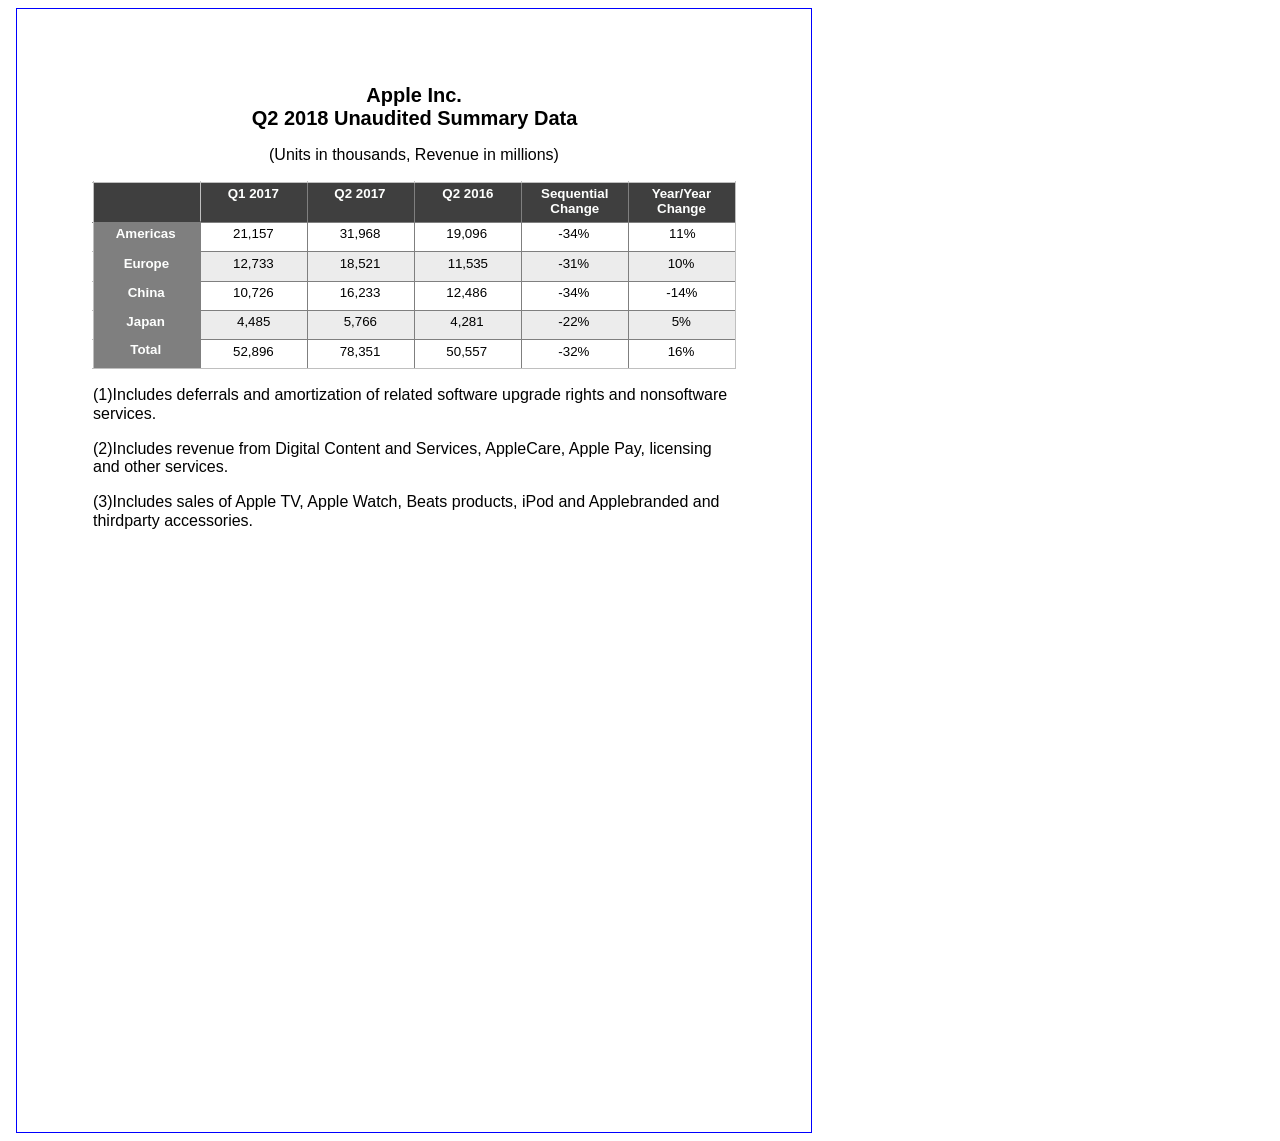
<file: src/AppleCorp.html>
<?xml version="1.0" encoding="UTF-8"?>
<!DOCTYPE html PUBLIC "-//W3C//DTD XHTML 1.1//EN"
                      "http://www.w3.org/TR/xhtml11/DTD/xhtml11.dtd">
<html xmlns="http://www.w3.org/1999/xhtml">
    <head>
        <meta content="text/html;charset=utf-8" http-equiv="content-type"/>
        <title>apple2</title>
        <style type="text/css">
.page{position:relative; border:1px solid blue;margin:0.5em}
.p,.r{position:absolute;}
@supports(-webkit-text-stroke: 1px black) {.p{text-shadow:none !important;}}</style>
    </head>
    <body>
        <div class="page" id="page_0" style="width:595.28pt;height:841.89pt;overflow:hidden;">
            <div class="r" style="left:0.0pt;top:0.0pt;width:596.0pt;height:842.0pt;background-color:#ffffff;">&nbsp;</div>
            <div class="p" id="p0" style="top:56.315014pt;left:262.0pt;line-height:16.755001pt;font-family:Arial;font-size:15.0pt;font-weight:bold;letter-spacing:2.0E-4pt;width:41.682007pt;">Apple</div>
            <div class="p" id="p1" style="top:56.315014pt;left:307.858pt;line-height:16.755001pt;font-family:Arial;font-size:15.0pt;font-weight:bold;letter-spacing:2.0E-4pt;width:25.854004pt;">Inc.</div>
            <div class="p" id="p2" style="top:55.385014pt;left:333.6748pt;line-height:17.670002pt;font-family:KTAZTV+LucidaGrande-Bold;font-size:15.0pt;font-weight:bold;letter-spacing:2.0E-4pt;width:0.0pt;"> </div>
            <div class="p" id="p3" style="top:73.31502pt;left:176.0pt;line-height:16.754997pt;font-family:Arial;font-size:15.0pt;font-weight:bold;letter-spacing:2.0E-4pt;width:20.007004pt;">Q2</div>
            <div class="p" id="p4" style="top:73.31502pt;left:200.177pt;line-height:16.754997pt;font-family:Arial;font-size:15.0pt;font-weight:bold;letter-spacing:2.0E-4pt;width:33.368988pt;">2018</div>
            <div class="p" id="p5" style="top:73.31502pt;left:237.716pt;line-height:16.754997pt;font-family:Arial;font-size:15.0pt;font-weight:bold;letter-spacing:2.0E-4pt;width:73.332pt;">Unaudited</div>
            <div class="p" id="p6" style="top:73.31502pt;left:315.21198pt;line-height:16.754997pt;font-family:Arial;font-size:15.0pt;font-weight:bold;letter-spacing:2.0E-4pt;width:68.364044pt;">Summary</div>
            <div class="p" id="p7" style="top:73.31502pt;left:387.74603pt;line-height:16.754997pt;font-family:Arial;font-size:15.0pt;font-weight:bold;letter-spacing:2.0E-4pt;width:32.510986pt;">Data</div>
            <div class="p" id="p8" style="top:103.030014pt;left:189.0pt;line-height:13.403999pt;font-family:Arial;font-size:12.0pt;letter-spacing:2.0E-4pt;width:31.336792pt;">(Units</div>
            <div class="p" id="p9" style="top:103.030014pt;left:223.6704pt;line-height:13.403999pt;font-family:Arial;font-size:12.0pt;letter-spacing:2.0E-4pt;width:9.338409pt;">in</div>
            <div class="p" id="p10" style="top:103.030014pt;left:236.3448pt;line-height:13.403999pt;font-family:Arial;font-size:12.0pt;letter-spacing:2.0E-4pt;width:58.71599pt;">thousands,</div>
            <div class="p" id="p11" style="top:103.030014pt;left:298.392pt;line-height:13.403999pt;font-family:Arial;font-size:12.0pt;letter-spacing:2.0E-4pt;width:48.03598pt;">Revenue</div>
            <div class="p" id="p12" style="top:103.030014pt;left:349.76398pt;line-height:13.403999pt;font-family:Arial;font-size:12.0pt;letter-spacing:2.0E-4pt;width:9.338379pt;">in</div>
            <div class="p" id="p13" style="top:103.030014pt;left:362.43835pt;line-height:13.403999pt;font-family:Arial;font-size:12.0pt;letter-spacing:2.0E-4pt;width:44.00638pt;">millions)</div>
            <div class="p" id="p14" style="top:283.03003pt;left:57.0pt;line-height:13.403992pt;font-family:Arial;font-size:12.0pt;letter-spacing:2.0E-4pt;width:59.364pt;">(1)Includes</div>
            <div class="p" id="p15" style="top:283.03003pt;left:119.6976pt;line-height:13.403992pt;font-family:Arial;font-size:12.0pt;letter-spacing:2.0E-4pt;width:46.689606pt;">deferrals</div>
            <div class="p" id="p16" style="top:283.03003pt;left:169.7208pt;line-height:13.403992pt;font-family:Arial;font-size:12.0pt;letter-spacing:2.0E-4pt;width:20.020813pt;">and</div>
            <div class="p" id="p17" style="top:283.03003pt;left:193.0776pt;line-height:13.403992pt;font-family:Arial;font-size:12.0pt;letter-spacing:2.0E-4pt;width:65.36157pt;">amortization</div>
            <div class="p" id="p18" style="top:283.03003pt;left:261.77518pt;line-height:13.403992pt;font-family:Arial;font-size:12.0pt;letter-spacing:2.0E-4pt;width:10.0104065pt;">of</div>
            <div class="p" id="p19" style="top:283.03003pt;left:275.11676pt;line-height:13.403992pt;font-family:Arial;font-size:12.0pt;letter-spacing:2.0E-4pt;width:36.691193pt;">related</div>
            <div class="p" id="p20" style="top:283.03003pt;left:315.14395pt;line-height:13.403992pt;font-family:Arial;font-size:12.0pt;letter-spacing:2.0E-4pt;width:45.350403pt;">software</div>
            <div class="p" id="p21" style="top:283.03003pt;left:363.83035pt;line-height:13.403992pt;font-family:Arial;font-size:12.0pt;letter-spacing:2.0E-4pt;width:44.04004pt;">upgrade</div>
            <div class="p" id="p22" style="top:283.03003pt;left:411.2064pt;line-height:13.403992pt;font-family:Arial;font-size:12.0pt;letter-spacing:2.0E-4pt;width:29.344818pt;">rights</div>
            <div class="p" id="p23" style="top:283.03003pt;left:443.8848pt;line-height:13.403992pt;font-family:Arial;font-size:12.0pt;letter-spacing:2.0E-4pt;width:20.020813pt;">and</div>
            <div class="p" id="p24" style="top:283.03003pt;left:467.2416pt;line-height:13.403992pt;font-family:Arial;font-size:12.0pt;letter-spacing:2.0E-4pt;width:65.37363pt;">nonsoftware</div>
            <div class="p" id="p25" style="top:297.03003pt;left:57.0pt;line-height:13.403992pt;font-family:Arial;font-size:12.0pt;letter-spacing:2.0E-4pt;width:47.3472pt;">services.</div>
            <div class="p" id="p26" style="top:323.03003pt;left:57.0pt;line-height:13.403992pt;font-family:Arial;font-size:12.0pt;letter-spacing:2.0E-4pt;width:59.363617pt;">(2)Includes</div>
            <div class="p" id="p27" style="top:323.03003pt;left:119.69722pt;line-height:13.403992pt;font-family:Arial;font-size:12.0pt;letter-spacing:2.0E-4pt;width:43.3656pt;">revenue</div>
            <div class="p" id="p28" style="top:323.03003pt;left:166.39882pt;line-height:13.403992pt;font-family:Arial;font-size:12.0pt;letter-spacing:2.0E-4pt;width:24.0pt;">from</div>
            <div class="p" id="p29" style="top:323.03003pt;left:193.73242pt;line-height:13.403992pt;font-family:Arial;font-size:12.0pt;letter-spacing:2.0E-4pt;width:33.34558pt;">Digital</div>
            <div class="p" id="p30" style="top:323.03003pt;left:230.414pt;line-height:13.403992pt;font-family:Arial;font-size:12.0pt;letter-spacing:2.0E-4pt;width:42.03357pt;">Content</div>
            <div class="p" id="p31" style="top:323.03003pt;left:275.77878pt;line-height:13.403992pt;font-family:Arial;font-size:12.0pt;letter-spacing:2.0E-4pt;width:20.020782pt;">and</div>
            <div class="p" id="p32" style="top:323.03003pt;left:299.13556pt;line-height:13.403992pt;font-family:Arial;font-size:12.0pt;letter-spacing:2.0E-4pt;width:49.351227pt;">Services,</div>
            <div class="p" id="p33" style="top:323.03003pt;left:351.15677pt;line-height:13.403992pt;font-family:Arial;font-size:12.0pt;letter-spacing:2.0E-4pt;width:60.040863pt;">AppleCare,</div>
            <div class="p" id="p34" style="top:323.03003pt;left:413.8676pt;line-height:13.403992pt;font-family:Arial;font-size:12.0pt;letter-spacing:2.0E-4pt;width:30.691223pt;">Apple</div>
            <div class="p" id="p35" style="top:323.03003pt;left:447.89484pt;line-height:13.403992pt;font-family:Arial;font-size:12.0pt;letter-spacing:2.0E-4pt;width:23.123993pt;">Pay,</div>
            <div class="p" id="p36" style="top:323.03003pt;left:474.35pt;line-height:13.403992pt;font-family:Arial;font-size:12.0pt;letter-spacing:2.0E-4pt;width:46.694427pt;">licensing</div>
            <div class="p" id="p37" style="top:337.03003pt;left:57.0pt;line-height:13.403992pt;font-family:Arial;font-size:12.0pt;letter-spacing:2.0E-4pt;width:20.020798pt;">and</div>
            <div class="p" id="p38" style="top:337.03003pt;left:80.3568pt;line-height:13.403992pt;font-family:Arial;font-size:12.0pt;letter-spacing:2.0E-4pt;width:27.352798pt;">other</div>
            <div class="p" id="p39" style="top:337.03003pt;left:111.0432pt;line-height:13.403992pt;font-family:Arial;font-size:12.0pt;letter-spacing:2.0E-4pt;width:47.347214pt;">services.</div>
            <div class="p" id="p40" style="top:363.03003pt;left:57.0pt;line-height:13.403992pt;font-family:Arial;font-size:12.0pt;letter-spacing:2.0E-4pt;width:59.363617pt;">(3)Includes</div>
            <div class="p" id="p41" style="top:363.03003pt;left:119.69722pt;line-height:13.403992pt;font-family:Arial;font-size:12.0pt;letter-spacing:2.0E-4pt;width:28.015213pt;">sales</div>
            <div class="p" id="p42" style="top:363.03003pt;left:151.04602pt;line-height:13.403992pt;font-family:Arial;font-size:12.0pt;letter-spacing:2.0E-4pt;width:10.0104065pt;">of</div>
            <div class="p" id="p43" style="top:363.03003pt;left:163.72641pt;line-height:13.403992pt;font-family:Arial;font-size:12.0pt;letter-spacing:2.0E-4pt;width:30.691193pt;">Apple</div>
            <div class="p" id="p44" style="top:363.03003pt;left:197.5376pt;line-height:13.403992pt;font-family:Arial;font-size:12.0pt;letter-spacing:2.0E-4pt;width:17.568008pt;">TV,</div>
            <div class="p" id="p45" style="top:363.03003pt;left:217.7756pt;line-height:13.403992pt;font-family:Arial;font-size:12.0pt;letter-spacing:2.0E-4pt;width:30.691177pt;">Apple</div>
            <div class="p" id="p46" style="top:363.03003pt;left:251.80278pt;line-height:13.403992pt;font-family:Arial;font-size:12.0pt;letter-spacing:2.0E-4pt;width:36.89879pt;">Watch,</div>
            <div class="p" id="p47" style="top:363.03003pt;left:292.03278pt;line-height:13.403992pt;font-family:Arial;font-size:12.0pt;letter-spacing:2.0E-4pt;width:30.686401pt;">Beats</div>
            <div class="p" id="p48" style="top:363.03003pt;left:326.05276pt;line-height:13.403992pt;font-family:Arial;font-size:12.0pt;letter-spacing:2.0E-4pt;width:49.36322pt;">products,</div>
            <div class="p" id="p49" style="top:363.03003pt;left:378.74716pt;line-height:13.403992pt;font-family:Arial;font-size:12.0pt;letter-spacing:2.0E-4pt;width:24.016815pt;">iPod</div>
            <div class="p" id="p50" style="top:363.03003pt;left:406.09998pt;line-height:13.403992pt;font-family:Arial;font-size:12.0pt;letter-spacing:2.0E-4pt;width:20.020813pt;">and</div>
            <div class="p" id="p51" style="top:363.03003pt;left:428.7956pt;line-height:13.403992pt;font-family:Arial;font-size:12.0pt;letter-spacing:2.0E-4pt;width:74.73367pt;">Applebranded</div>
            <div class="p" id="p52" style="top:363.03003pt;left:506.86526pt;line-height:13.403992pt;font-family:Arial;font-size:12.0pt;letter-spacing:2.0E-4pt;width:20.020844pt;">and</div>
            <div class="p" id="p53" style="top:377.03003pt;left:57.0pt;line-height:13.403992pt;font-family:Arial;font-size:12.0pt;letter-spacing:2.0E-4pt;width:50.023193pt;">thirdparty</div>
            <div class="r" style="left:56.81792pt;top:129.81793pt;width:80.27399pt;height:30.047913pt;background-color:#3f3f3f;">&nbsp;</div>
            <div class="r" style="left:137.0919pt;top:129.81793pt;width:80.27409pt;height:30.047913pt;background-color:#3f3f3f;">&nbsp;</div>
            <div class="r" style="left:217.366pt;top:129.81793pt;width:80.27402pt;height:30.047913pt;background-color:#3f3f3f;">&nbsp;</div>
            <div class="r" style="left:297.64pt;top:129.81793pt;width:80.27399pt;height:30.047913pt;background-color:#3f3f3f;">&nbsp;</div>
            <div class="r" style="left:377.914pt;top:129.81793pt;width:80.27411pt;height:30.047913pt;background-color:#3f3f3f;">&nbsp;</div>
            <div class="r" style="left:458.1881pt;top:129.81793pt;width:80.27399pt;height:30.047913pt;background-color:#3f3f3f;">&nbsp;</div>
            <div class="r" style="left:56.81792pt;top:159.86584pt;width:80.27399pt;height:21.949951pt;background-color:#7f7f7f;">&nbsp;</div>
            <div class="r" style="left:56.81792pt;top:181.8158pt;width:80.27399pt;height:21.950012pt;background-color:#7f7f7f;">&nbsp;</div>
            <div class="r" style="left:137.0919pt;top:181.8158pt;width:80.27409pt;height:21.950012pt;background-color:#ececec;">&nbsp;</div>
            <div class="r" style="left:217.366pt;top:181.8158pt;width:80.27402pt;height:21.950012pt;background-color:#ececec;">&nbsp;</div>
            <div class="r" style="left:297.64pt;top:181.8158pt;width:80.27399pt;height:21.950012pt;background-color:#ececec;">&nbsp;</div>
            <div class="r" style="left:377.914pt;top:181.8158pt;width:80.27411pt;height:21.950012pt;background-color:#ececec;">&nbsp;</div>
            <div class="r" style="left:458.1881pt;top:181.8158pt;width:80.27399pt;height:21.950012pt;background-color:#ececec;">&nbsp;</div>
            <div class="r" style="left:56.81792pt;top:203.76581pt;width:80.27399pt;height:21.950012pt;background-color:#7f7f7f;">&nbsp;</div>
            <div class="r" style="left:56.81792pt;top:225.71582pt;width:80.27399pt;height:21.950012pt;background-color:#7f7f7f;">&nbsp;</div>
            <div class="r" style="left:137.0919pt;top:225.71582pt;width:80.27409pt;height:21.950012pt;background-color:#ececec;">&nbsp;</div>
            <div class="r" style="left:217.366pt;top:225.71582pt;width:80.27402pt;height:21.950012pt;background-color:#ececec;">&nbsp;</div>
            <div class="r" style="left:297.64pt;top:225.71582pt;width:80.27399pt;height:21.950012pt;background-color:#ececec;">&nbsp;</div>
            <div class="r" style="left:377.914pt;top:225.71582pt;width:80.27411pt;height:21.950012pt;background-color:#ececec;">&nbsp;</div>
            <div class="r" style="left:458.1881pt;top:225.71582pt;width:80.27399pt;height:21.950012pt;background-color:#ececec;">&nbsp;</div>
            <div class="r" style="left:56.81792pt;top:247.66583pt;width:80.27399pt;height:21.950012pt;background-color:#7f7f7f;">&nbsp;</div>
            <div class="p" id="p54" style="top:377.03003pt;left:110.3568pt;line-height:13.403992pt;font-family:Arial;font-size:12.0pt;letter-spacing:2.0E-4pt;width:66.696pt;">accessories.</div>
            <div class="p" id="p55" style="top:133.84001pt;left:158.0pt;line-height:11.169998pt;font-family:Arial;font-size:10.0pt;font-weight:bold;letter-spacing:-2.0E-4pt;color:#fefffe;width:13.337997pt;">Q1</div>
            <div class="p" id="p56" style="top:133.84001pt;left:174.114pt;line-height:11.169998pt;font-family:Arial;font-size:10.0pt;font-weight:bold;letter-spacing:-2.0E-4pt;color:#fefffe;width:22.234009pt;">2017</div>
            <div class="p" id="p57" style="top:133.84001pt;left:238.0pt;line-height:11.169998pt;font-family:Arial;font-size:10.0pt;font-weight:bold;letter-spacing:-2.0E-4pt;color:#fefffe;width:13.337997pt;">Q2</div>
            <div class="p" id="p58" style="top:133.84001pt;left:254.114pt;line-height:11.169998pt;font-family:Arial;font-size:10.0pt;font-weight:bold;letter-spacing:-2.0E-4pt;color:#fefffe;width:22.233994pt;">2017</div>
            <div class="p" id="p59" style="top:133.84001pt;left:319.0pt;line-height:11.169998pt;font-family:Arial;font-size:10.0pt;font-weight:bold;letter-spacing:-2.0E-4pt;color:#fefffe;width:13.338013pt;">Q2</div>
            <div class="p" id="p60" style="top:133.84001pt;left:335.114pt;line-height:11.169998pt;font-family:Arial;font-size:10.0pt;font-weight:bold;letter-spacing:-2.0E-4pt;color:#fefffe;width:22.233978pt;">2016</div>
            <div class="p" id="p61" style="top:133.84001pt;left:393.0pt;line-height:11.169998pt;font-family:Arial;font-size:10.0pt;font-weight:bold;letter-spacing:-2.0E-4pt;color:#fefffe;width:50.567993pt;">Sequential</div>
            <div class="p" id="p62" style="top:144.84001pt;left:400.0pt;line-height:11.169998pt;font-family:Arial;font-size:10.0pt;font-weight:bold;letter-spacing:2.0E-4pt;color:#fefffe;width:36.679993pt;">Change</div>
            <div class="p" id="p63" style="top:133.84001pt;left:476.0pt;line-height:11.169998pt;font-family:Arial;font-size:10.0pt;font-weight:bold;letter-spacing:-0.0552pt;color:#fefffe;width:45.023987pt;">Year/Year</div>
            <div class="p" id="p64" style="top:144.84001pt;left:480.0pt;line-height:11.169998pt;font-family:Arial;font-size:10.0pt;font-weight:bold;letter-spacing:2.0E-4pt;color:#fefffe;width:36.679993pt;">Change</div>
            <div class="p" id="p65" style="top:163.84001pt;left:74.0pt;line-height:11.169998pt;font-family:Arial;font-size:10.0pt;font-weight:bold;letter-spacing:2.0E-4pt;color:#fefffe;width:45.033997pt;">Americas</div>
            <div class="p" id="p66" style="top:163.84001pt;left:162.0pt;line-height:11.169998pt;font-family:Arial;font-size:10.0pt;letter-spacing:2.0E-4pt;width:30.589996pt;">21,157</div>
            <div class="p" id="p67" style="top:163.84001pt;left:242.0pt;line-height:11.169998pt;font-family:Arial;font-size:10.0pt;letter-spacing:2.0E-4pt;width:30.589996pt;">31,968</div>
            <div class="p" id="p68" style="top:163.84001pt;left:322.0pt;line-height:11.169998pt;font-family:Arial;font-size:10.0pt;letter-spacing:2.0E-4pt;width:30.589996pt;">19,096</div>
            <div class="p" id="p69" style="top:163.84001pt;left:406.0pt;line-height:11.169998pt;font-family:Arial;font-size:10.0pt;letter-spacing:2.0E-4pt;width:23.343994pt;">-34%</div>
            <div class="p" id="p70" style="top:163.84001pt;left:489.0pt;line-height:11.169998pt;font-family:Arial;font-size:10.0pt;letter-spacing:-0.0741pt;width:19.268005pt;">11%</div>
            <div class="p" id="p71" style="top:185.84001pt;left:80.0pt;line-height:11.169998pt;font-family:Arial;font-size:10.0pt;font-weight:bold;letter-spacing:-0.0741pt;color:#fefffe;width:34.446pt;">Europe</div>
            <div class="p" id="p72" style="top:185.84001pt;left:162.0pt;line-height:11.169998pt;font-family:Arial;font-size:10.0pt;letter-spacing:2.0E-4pt;width:30.589996pt;">12,733</div>
            <div class="p" id="p73" style="top:185.84001pt;left:242.0pt;line-height:11.169998pt;font-family:Arial;font-size:10.0pt;letter-spacing:2.0E-4pt;width:30.589996pt;">18,521</div>
            <div class="p" id="p74" style="top:185.84001pt;left:323.0pt;line-height:11.169998pt;font-family:Arial;font-size:10.0pt;letter-spacing:-0.0741pt;width:29.834991pt;">11,535</div>
            <div class="p" id="p75" style="top:185.84001pt;left:406.0pt;line-height:11.169998pt;font-family:Arial;font-size:10.0pt;letter-spacing:-0.0741pt;width:23.343994pt;">-31%</div>
            <div class="p" id="p76" style="top:185.84001pt;left:488.0pt;line-height:11.169998pt;font-family:Arial;font-size:10.0pt;letter-spacing:2.0E-4pt;width:20.014008pt;">10%</div>
            <div class="p" id="p77" style="top:207.84001pt;left:83.0pt;line-height:11.169998pt;font-family:Arial;font-size:10.0pt;font-weight:bold;letter-spacing:2.0E-4pt;color:#fefffe;width:27.787994pt;">China</div>
            <div class="p" id="p78" style="top:207.84001pt;left:162.0pt;line-height:11.169998pt;font-family:Arial;font-size:10.0pt;letter-spacing:2.0E-4pt;width:30.589996pt;">10,726</div>
            <div class="p" id="p79" style="top:207.84001pt;left:242.0pt;line-height:11.169998pt;font-family:Arial;font-size:10.0pt;letter-spacing:2.0E-4pt;width:30.589996pt;">16,233</div>
            <div class="p" id="p80" style="top:207.84001pt;left:322.0pt;line-height:11.169998pt;font-family:Arial;font-size:10.0pt;letter-spacing:2.0E-4pt;width:30.589996pt;">12,486</div>
            <div class="p" id="p81" style="top:207.84001pt;left:406.0pt;line-height:11.169998pt;font-family:Arial;font-size:10.0pt;letter-spacing:2.0E-4pt;width:23.343994pt;">-34%</div>
            <div class="p" id="p82" style="top:207.84001pt;left:487.0pt;line-height:11.169998pt;font-family:Arial;font-size:10.0pt;letter-spacing:2.0E-4pt;width:23.343994pt;">-14%</div>
            <div class="p" id="p83" style="top:229.84001pt;left:82.0pt;line-height:11.169998pt;font-family:Arial;font-size:10.0pt;font-weight:bold;letter-spacing:2.0E-4pt;color:#fefffe;width:28.908005pt;">Japan</div>
            <div class="p" id="p84" style="top:229.84001pt;left:165.0pt;line-height:11.169998pt;font-family:Arial;font-size:10.0pt;letter-spacing:2.0E-4pt;width:25.028pt;">4,485</div>
            <div class="p" id="p85" style="top:229.84001pt;left:245.0pt;line-height:11.169998pt;font-family:Arial;font-size:10.0pt;letter-spacing:2.0E-4pt;width:25.028015pt;">5,766</div>
            <div class="p" id="p86" style="top:229.84001pt;left:325.0pt;line-height:11.169998pt;font-family:Arial;font-size:10.0pt;letter-spacing:2.0E-4pt;width:25.028015pt;">4,281</div>
            <div class="p" id="p87" style="top:229.84001pt;left:406.0pt;line-height:11.169998pt;font-family:Arial;font-size:10.0pt;letter-spacing:2.0E-4pt;width:23.343994pt;">-22%</div>
            <div class="p" id="p88" style="top:229.84001pt;left:491.0pt;line-height:11.169998pt;font-family:Arial;font-size:10.0pt;letter-spacing:2.0E-4pt;width:14.451996pt;">5%</div>
            <div class="p" id="p89" style="top:250.84001pt;left:85.0pt;line-height:11.169998pt;font-family:Arial;font-size:10.0pt;font-weight:bold;letter-spacing:2.0E-4pt;color:#fefffe;width:23.146004pt;">Total</div>
            <div class="p" id="p90" style="top:251.84001pt;left:162.0pt;line-height:11.169998pt;font-family:Arial;font-size:10.0pt;letter-spacing:2.0E-4pt;width:30.589996pt;">52,896</div>
            <div class="p" id="p91" style="top:251.84001pt;left:242.0pt;line-height:11.169998pt;font-family:Arial;font-size:10.0pt;letter-spacing:2.0E-4pt;width:30.589996pt;">78,351</div>
            <div class="p" id="p92" style="top:251.84001pt;left:322.0pt;line-height:11.169998pt;font-family:Arial;font-size:10.0pt;letter-spacing:2.0E-4pt;width:30.589996pt;">50,557</div>
            <div class="p" id="p93" style="top:251.84001pt;left:406.0pt;line-height:11.169998pt;font-family:Arial;font-size:10.0pt;letter-spacing:2.0E-4pt;width:23.343994pt;">-32%</div>
            <div class="r" style="left:217.36601pt;top:129.31793pt;width:0.0pt;height:30.047852pt;border-right:0.5pt solid #bfbfbf;">&nbsp;</div>
            <div class="r" style="left:217.36601pt;top:129.69293pt;width:0.0pt;height:140.42291pt;border-right:0.5pt solid #7f7f7f;">&nbsp;</div>
            <div class="r" style="left:297.64pt;top:129.31793pt;width:0.0pt;height:30.047852pt;border-right:0.5pt solid #bfbfbf;">&nbsp;</div>
            <div class="r" style="left:297.64pt;top:129.69293pt;width:0.0pt;height:140.42291pt;border-right:0.5pt solid #7f7f7f;">&nbsp;</div>
            <div class="r" style="left:377.91403pt;top:129.31793pt;width:0.0pt;height:30.047852pt;border-right:0.5pt solid #bfbfbf;">&nbsp;</div>
            <div class="r" style="left:377.91403pt;top:129.69293pt;width:0.0pt;height:140.42291pt;border-right:0.5pt solid #7f7f7f;">&nbsp;</div>
            <div class="r" style="left:458.18814pt;top:129.31793pt;width:0.0pt;height:30.047852pt;border-right:0.5pt solid #bfbfbf;">&nbsp;</div>
            <div class="r" style="left:458.18814pt;top:129.69293pt;width:0.0pt;height:140.42291pt;border-right:0.5pt solid #7f7f7f;">&nbsp;</div>
            <div class="r" style="left:56.31792pt;top:181.8158pt;width:80.27403pt;height:0.0pt;border-bottom:0.5pt solid #bfbfbf;">&nbsp;</div>
            <div class="r" style="left:56.69292pt;top:181.8158pt;width:482.26917pt;height:0.0pt;border-bottom:0.5pt solid #7f7f7f;">&nbsp;</div>
            <div class="r" style="left:56.31792pt;top:203.76581pt;width:80.27403pt;height:0.0pt;border-bottom:0.5pt solid #bfbfbf;">&nbsp;</div>
            <div class="r" style="left:56.69292pt;top:203.76581pt;width:482.26917pt;height:0.0pt;border-bottom:0.5pt solid #7f7f7f;">&nbsp;</div>
            <div class="r" style="left:56.31792pt;top:225.71576pt;width:80.27403pt;height:0.0pt;border-bottom:0.5pt solid #bfbfbf;">&nbsp;</div>
            <div class="r" style="left:56.69292pt;top:225.71576pt;width:482.26917pt;height:0.0pt;border-bottom:0.5pt solid #7f7f7f;">&nbsp;</div>
            <div class="r" style="left:56.31792pt;top:247.66583pt;width:80.27403pt;height:0.0pt;border-bottom:0.5pt solid #bfbfbf;">&nbsp;</div>
            <div class="r" style="left:56.69292pt;top:247.66583pt;width:482.26917pt;height:0.0pt;border-bottom:0.5pt solid #7f7f7f;">&nbsp;</div>
            <div class="r" style="left:137.09195pt;top:129.31793pt;width:0.0pt;height:30.047852pt;border-right:0.5pt solid #bfbfbf;">&nbsp;</div>
            <div class="r" style="left:137.09195pt;top:159.36578pt;width:0.0pt;height:110.75006pt;border-right:0.5pt solid #7f7f7f;">&nbsp;</div>
            <div class="r" style="left:56.31792pt;top:159.86578pt;width:482.64417pt;height:0.0pt;border-bottom:0.5pt solid #7f7f7f;">&nbsp;</div>
            <div class="r" style="left:56.81792pt;top:129.31793pt;width:0.0pt;height:30.547852pt;border-right:0.5pt solid #bfbfbf;">&nbsp;</div>
            <div class="r" style="left:56.81792pt;top:159.86578pt;width:0.0pt;height:110.25006pt;border-right:0.5pt solid #bfbfbf;">&nbsp;</div>
            <div class="r" style="left:538.4621pt;top:129.31793pt;width:0.0pt;height:30.547852pt;border-right:0.5pt solid #bfbfbf;">&nbsp;</div>
            <div class="r" style="left:538.4621pt;top:159.86578pt;width:0.0pt;height:110.25006pt;border-right:0.5pt solid #bfbfbf;">&nbsp;</div>
            <div class="r" style="left:56.31792pt;top:129.81793pt;width:482.64417pt;height:0.0pt;border-bottom:0.5pt solid #bfbfbf;">&nbsp;</div>
            <div class="r" style="left:56.31792pt;top:269.61584pt;width:80.77403pt;height:0.0pt;border-bottom:0.5pt solid #bfbfbf;">&nbsp;</div>
            <div class="r" style="left:137.09195pt;top:269.61584pt;width:401.87015pt;height:0.0pt;border-bottom:0.5pt solid #bfbfbf;">&nbsp;</div>
            <div class="p" id="p94" style="top:251.84001pt;left:488.0pt;line-height:11.169998pt;font-family:Arial;font-size:10.0pt;letter-spacing:2.0E-4pt;width:20.014008pt;">16%</div>
        </div>
    </body>
</html>
</file>
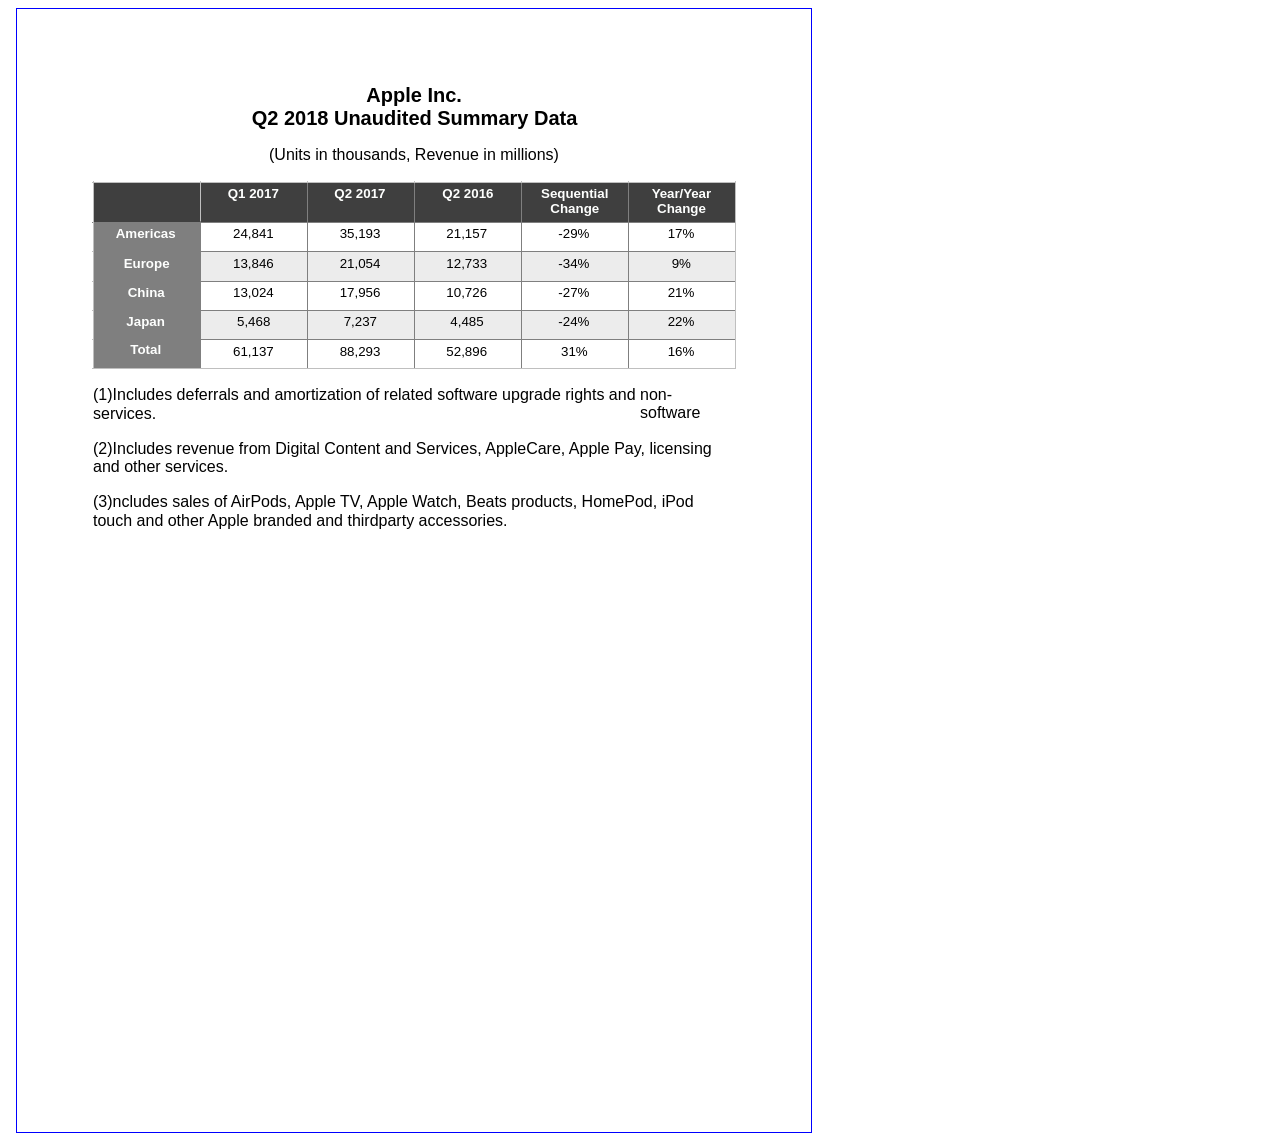
<file: src/test/AppleCorp.html>
<?xml version="1.0" encoding="UTF-8"?>
<!DOCTYPE html PUBLIC "-//W3C//DTD XHTML 1.1//EN"
                      "http://www.w3.org/TR/xhtml11/DTD/xhtml11.dtd">
<html xmlns="http://www.w3.org/1999/xhtml">
    <head>
        <meta content="text/html;charset=utf-8" http-equiv="content-type"/>
        <title>apple1</title>
        <style type="text/css">
.page{position:relative; border:1px solid blue;margin:0.5em}
.p,.r{position:absolute;}
@supports(-webkit-text-stroke: 1px black) {.p{text-shadow:none !important;}}</style>
    </head>
    <body>
        <div class="page" id="page_0" style="width:595.28pt;height:841.89pt;overflow:hidden;">
            <div class="r" style="left:0.0pt;top:0.0pt;width:596.0pt;height:842.0pt;background-color:#ffffff;">&nbsp;</div>
            <div class="p" id="p0" style="top:56.315014pt;left:262.0pt;line-height:16.755001pt;font-family:Arial;font-size:15.0pt;font-weight:bold;letter-spacing:2.0E-4pt;width:41.682007pt;">Apple</div>
            <div class="p" id="p1" style="top:56.315014pt;left:307.858pt;line-height:16.755001pt;font-family:Arial;font-size:15.0pt;font-weight:bold;letter-spacing:2.0E-4pt;width:25.854004pt;">Inc.</div>
            <div class="p" id="p2" style="top:55.385014pt;left:333.6748pt;line-height:17.670002pt;font-family:IJDRJV+LucidaGrande-Bold;font-size:15.0pt;font-weight:bold;letter-spacing:2.0E-4pt;width:0.0pt;"> </div>
            <div class="p" id="p3" style="top:73.31502pt;left:176.0pt;line-height:16.754997pt;font-family:Arial;font-size:15.0pt;font-weight:bold;letter-spacing:2.0E-4pt;width:20.007004pt;">Q2</div>
            <div class="p" id="p4" style="top:73.31502pt;left:200.177pt;line-height:16.754997pt;font-family:Arial;font-size:15.0pt;font-weight:bold;letter-spacing:2.0E-4pt;width:33.368988pt;">2018</div>
            <div class="p" id="p5" style="top:73.31502pt;left:237.716pt;line-height:16.754997pt;font-family:Arial;font-size:15.0pt;font-weight:bold;letter-spacing:2.0E-4pt;width:73.332pt;">Unaudited</div>
            <div class="p" id="p6" style="top:73.31502pt;left:315.21198pt;line-height:16.754997pt;font-family:Arial;font-size:15.0pt;font-weight:bold;letter-spacing:2.0E-4pt;width:68.364044pt;">Summary</div>
            <div class="p" id="p7" style="top:73.31502pt;left:387.74603pt;line-height:16.754997pt;font-family:Arial;font-size:15.0pt;font-weight:bold;letter-spacing:2.0E-4pt;width:32.510986pt;">Data</div>
            <div class="p" id="p8" style="top:103.030014pt;left:189.0pt;line-height:13.403999pt;font-family:Arial;font-size:12.0pt;letter-spacing:2.0E-4pt;width:31.336792pt;">(Units</div>
            <div class="p" id="p9" style="top:103.030014pt;left:223.6704pt;line-height:13.403999pt;font-family:Arial;font-size:12.0pt;letter-spacing:2.0E-4pt;width:9.338409pt;">in</div>
            <div class="p" id="p10" style="top:103.030014pt;left:236.3448pt;line-height:13.403999pt;font-family:Arial;font-size:12.0pt;letter-spacing:2.0E-4pt;width:58.71599pt;">thousands,</div>
            <div class="p" id="p11" style="top:103.030014pt;left:298.392pt;line-height:13.403999pt;font-family:Arial;font-size:12.0pt;letter-spacing:2.0E-4pt;width:48.03598pt;">Revenue</div>
            <div class="p" id="p12" style="top:103.030014pt;left:349.76398pt;line-height:13.403999pt;font-family:Arial;font-size:12.0pt;letter-spacing:2.0E-4pt;width:9.338379pt;">in</div>
            <div class="p" id="p13" style="top:103.030014pt;left:362.43835pt;line-height:13.403999pt;font-family:Arial;font-size:12.0pt;letter-spacing:2.0E-4pt;width:44.00638pt;">millions)</div>
            <div class="p" id="p14" style="top:283.03003pt;left:57.0pt;line-height:13.403992pt;font-family:Arial;font-size:12.0pt;letter-spacing:2.0E-4pt;width:59.364pt;">(1)Includes</div>
            <div class="p" id="p15" style="top:283.03003pt;left:119.6976pt;line-height:13.403992pt;font-family:Arial;font-size:12.0pt;letter-spacing:2.0E-4pt;width:46.689606pt;">deferrals</div>
            <div class="p" id="p16" style="top:283.03003pt;left:169.7208pt;line-height:13.403992pt;font-family:Arial;font-size:12.0pt;letter-spacing:2.0E-4pt;width:20.020813pt;">and</div>
            <div class="p" id="p17" style="top:283.03003pt;left:193.0776pt;line-height:13.403992pt;font-family:Arial;font-size:12.0pt;letter-spacing:2.0E-4pt;width:65.36157pt;">amortization</div>
            <div class="p" id="p18" style="top:283.03003pt;left:261.77518pt;line-height:13.403992pt;font-family:Arial;font-size:12.0pt;letter-spacing:2.0E-4pt;width:10.0104065pt;">of</div>
            <div class="p" id="p19" style="top:283.03003pt;left:275.11676pt;line-height:13.403992pt;font-family:Arial;font-size:12.0pt;letter-spacing:2.0E-4pt;width:36.691193pt;">related</div>
            <div class="p" id="p20" style="top:283.03003pt;left:315.14395pt;line-height:13.403992pt;font-family:Arial;font-size:12.0pt;letter-spacing:2.0E-4pt;width:45.350403pt;">software</div>
            <div class="p" id="p21" style="top:283.03003pt;left:363.83035pt;line-height:13.403992pt;font-family:Arial;font-size:12.0pt;letter-spacing:2.0E-4pt;width:44.04004pt;">upgrade</div>
            <div class="p" id="p22" style="top:283.03003pt;left:411.2064pt;line-height:13.403992pt;font-family:Arial;font-size:12.0pt;letter-spacing:2.0E-4pt;width:29.344818pt;">rights</div>
            <div class="p" id="p23" style="top:283.03003pt;left:443.8848pt;line-height:13.403992pt;font-family:Arial;font-size:12.0pt;letter-spacing:2.0E-4pt;width:20.020813pt;">and</div>
            <div class="p" id="p24" style="top:283.03003pt;left:467.2416pt;line-height:13.403992pt;font-family:Arial;font-size:12.0pt;letter-spacing:2.0E-4pt;width:69.352875pt;">non-software</div>
            <div class="p" id="p25" style="top:297.03003pt;left:57.0pt;line-height:13.403992pt;font-family:Arial;font-size:12.0pt;letter-spacing:2.0E-4pt;width:47.3472pt;">services.</div>
            <div class="p" id="p26" style="top:323.03003pt;left:57.0pt;line-height:13.403992pt;font-family:Arial;font-size:12.0pt;letter-spacing:2.0E-4pt;width:59.364pt;">(2)Includes</div>
            <div class="p" id="p27" style="top:323.03003pt;left:119.6976pt;line-height:13.403992pt;font-family:Arial;font-size:12.0pt;letter-spacing:2.0E-4pt;width:43.3656pt;">revenue</div>
            <div class="p" id="p28" style="top:323.03003pt;left:166.3992pt;line-height:13.403992pt;font-family:Arial;font-size:12.0pt;letter-spacing:2.0E-4pt;width:24.0pt;">from</div>
            <div class="p" id="p29" style="top:323.03003pt;left:193.7328pt;line-height:13.403992pt;font-family:Arial;font-size:12.0pt;letter-spacing:2.0E-4pt;width:33.34558pt;">Digital</div>
            <div class="p" id="p30" style="top:323.03003pt;left:230.41438pt;line-height:13.403992pt;font-family:Arial;font-size:12.0pt;letter-spacing:2.0E-4pt;width:42.033554pt;">Content</div>
            <div class="p" id="p31" style="top:323.03003pt;left:275.77917pt;line-height:13.403992pt;font-family:Arial;font-size:12.0pt;letter-spacing:2.0E-4pt;width:20.020752pt;">and</div>
            <div class="p" id="p32" style="top:323.03003pt;left:299.13593pt;line-height:13.403992pt;font-family:Arial;font-size:12.0pt;letter-spacing:2.0E-4pt;width:49.351257pt;">Services,</div>
            <div class="p" id="p33" style="top:323.03003pt;left:351.15717pt;line-height:13.403992pt;font-family:Arial;font-size:12.0pt;letter-spacing:2.0E-4pt;width:60.040863pt;">AppleCare,</div>
            <div class="p" id="p34" style="top:323.03003pt;left:413.868pt;line-height:13.403992pt;font-family:Arial;font-size:12.0pt;letter-spacing:2.0E-4pt;width:30.691223pt;">Apple</div>
            <div class="p" id="p35" style="top:323.03003pt;left:447.89523pt;line-height:13.403992pt;font-family:Arial;font-size:12.0pt;letter-spacing:2.0E-4pt;width:23.123993pt;">Pay,</div>
            <div class="p" id="p36" style="top:323.03003pt;left:474.3504pt;line-height:13.403992pt;font-family:Arial;font-size:12.0pt;letter-spacing:2.0E-4pt;width:46.694458pt;">licensing</div>
            <div class="p" id="p37" style="top:337.03003pt;left:57.0pt;line-height:13.403992pt;font-family:Arial;font-size:12.0pt;letter-spacing:2.0E-4pt;width:20.020798pt;">and</div>
            <div class="p" id="p38" style="top:337.03003pt;left:80.3568pt;line-height:13.403992pt;font-family:Arial;font-size:12.0pt;letter-spacing:2.0E-4pt;width:27.352798pt;">other</div>
            <div class="p" id="p39" style="top:337.03003pt;left:111.0432pt;line-height:13.403992pt;font-family:Arial;font-size:12.0pt;letter-spacing:2.0E-4pt;width:47.347214pt;">services.</div>
            <div class="p" id="p40" style="top:363.03003pt;left:57.0pt;line-height:13.403992pt;font-family:Arial;font-size:12.0pt;letter-spacing:2.0E-4pt;width:56.030014pt;">(3)ncludes</div>
            <div class="p" id="p41" style="top:363.03003pt;left:116.36362pt;line-height:13.403992pt;font-family:Arial;font-size:12.0pt;letter-spacing:2.0E-4pt;width:28.015198pt;">sales</div>
            <div class="p" id="p42" style="top:363.03003pt;left:147.71242pt;line-height:13.403992pt;font-family:Arial;font-size:12.0pt;letter-spacing:2.0E-4pt;width:10.010391pt;">of</div>
            <div class="p" id="p43" style="top:363.03003pt;left:160.39282pt;line-height:13.403992pt;font-family:Arial;font-size:12.0pt;letter-spacing:2.0E-4pt;width:45.35518pt;">AirPods,</div>
            <div class="p" id="p44" style="top:363.03003pt;left:208.418pt;line-height:13.403992pt;font-family:Arial;font-size:12.0pt;letter-spacing:2.0E-4pt;width:30.691177pt;">Apple</div>
            <div class="p" id="p45" style="top:363.03003pt;left:242.22917pt;line-height:13.403992pt;font-family:Arial;font-size:12.0pt;letter-spacing:2.0E-4pt;width:17.568008pt;">TV,</div>
            <div class="p" id="p46" style="top:363.03003pt;left:262.46716pt;line-height:13.403992pt;font-family:Arial;font-size:12.0pt;letter-spacing:2.0E-4pt;width:30.691193pt;">Apple</div>
            <div class="p" id="p47" style="top:363.03003pt;left:296.49435pt;line-height:13.403992pt;font-family:Arial;font-size:12.0pt;letter-spacing:2.0E-4pt;width:36.898804pt;">Watch,</div>
            <div class="p" id="p48" style="top:363.03003pt;left:336.72433pt;line-height:13.403992pt;font-family:Arial;font-size:12.0pt;letter-spacing:2.0E-4pt;width:30.686401pt;">Beats</div>
            <div class="p" id="p49" style="top:363.03003pt;left:370.74432pt;line-height:13.403992pt;font-family:Arial;font-size:12.0pt;letter-spacing:2.0E-4pt;width:49.36322pt;">products,</div>
            <div class="p" id="p50" style="top:363.03003pt;left:423.43872pt;line-height:13.403992pt;font-family:Arial;font-size:12.0pt;letter-spacing:2.0E-4pt;width:56.700043pt;">HomePod,</div>
            <div class="p" id="p51" style="top:363.03003pt;left:483.46994pt;line-height:13.403992pt;font-family:Arial;font-size:12.0pt;letter-spacing:2.0E-4pt;width:24.016815pt;">iPod</div>
            <div class="p" id="p52" style="top:377.03003pt;left:57.0pt;line-height:13.403992pt;font-family:Arial;font-size:12.0pt;letter-spacing:2.0E-4pt;width:29.3544pt;">touch</div>
            <div class="p" id="p53" style="top:377.03003pt;left:89.6904pt;line-height:13.403992pt;font-family:Arial;font-size:12.0pt;letter-spacing:2.0E-4pt;width:20.020798pt;">and</div>
            <div class="p" id="p54" style="top:377.03003pt;left:113.047195pt;line-height:13.403992pt;font-family:Arial;font-size:12.0pt;letter-spacing:2.0E-4pt;width:27.352798pt;">other</div>
            <div class="p" id="p55" style="top:377.03003pt;left:143.0724pt;line-height:13.403992pt;font-family:Arial;font-size:12.0pt;letter-spacing:2.0E-4pt;width:30.691208pt;">Apple</div>
            <div class="p" id="p56" style="top:377.03003pt;left:177.09961pt;line-height:13.403992pt;font-family:Arial;font-size:12.0pt;letter-spacing:2.0E-4pt;width:44.039963pt;">branded</div>
            <div class="p" id="p57" style="top:377.03003pt;left:224.47557pt;line-height:13.403992pt;font-family:Arial;font-size:12.0pt;letter-spacing:2.0E-4pt;width:20.020782pt;">and</div>
            <div class="p" id="p58" style="top:377.03003pt;left:247.83235pt;line-height:13.403992pt;font-family:Arial;font-size:12.0pt;letter-spacing:2.0E-4pt;width:50.02318pt;">thirdparty</div>
            <div class="r" style="left:56.81792pt;top:129.81793pt;width:80.27399pt;height:30.047913pt;background-color:#3f3f3f;">&nbsp;</div>
            <div class="r" style="left:137.0919pt;top:129.81793pt;width:80.27409pt;height:30.047913pt;background-color:#3f3f3f;">&nbsp;</div>
            <div class="r" style="left:217.366pt;top:129.81793pt;width:80.27402pt;height:30.047913pt;background-color:#3f3f3f;">&nbsp;</div>
            <div class="r" style="left:297.64pt;top:129.81793pt;width:80.27399pt;height:30.047913pt;background-color:#3f3f3f;">&nbsp;</div>
            <div class="r" style="left:377.914pt;top:129.81793pt;width:80.27411pt;height:30.047913pt;background-color:#3f3f3f;">&nbsp;</div>
            <div class="r" style="left:458.1881pt;top:129.81793pt;width:80.27399pt;height:30.047913pt;background-color:#3f3f3f;">&nbsp;</div>
            <div class="r" style="left:56.81792pt;top:159.86584pt;width:80.27399pt;height:21.949951pt;background-color:#7f7f7f;">&nbsp;</div>
            <div class="r" style="left:56.81792pt;top:181.8158pt;width:80.27399pt;height:21.950012pt;background-color:#7f7f7f;">&nbsp;</div>
            <div class="r" style="left:137.0919pt;top:181.8158pt;width:80.27409pt;height:21.950012pt;background-color:#ececec;">&nbsp;</div>
            <div class="r" style="left:217.366pt;top:181.8158pt;width:80.27402pt;height:21.950012pt;background-color:#ececec;">&nbsp;</div>
            <div class="r" style="left:297.64pt;top:181.8158pt;width:80.27399pt;height:21.950012pt;background-color:#ececec;">&nbsp;</div>
            <div class="r" style="left:377.914pt;top:181.8158pt;width:80.27411pt;height:21.950012pt;background-color:#ececec;">&nbsp;</div>
            <div class="r" style="left:458.1881pt;top:181.8158pt;width:80.27399pt;height:21.950012pt;background-color:#ececec;">&nbsp;</div>
            <div class="r" style="left:56.81792pt;top:203.76581pt;width:80.27399pt;height:21.950012pt;background-color:#7f7f7f;">&nbsp;</div>
            <div class="r" style="left:56.81792pt;top:225.71582pt;width:80.27399pt;height:21.950012pt;background-color:#7f7f7f;">&nbsp;</div>
            <div class="r" style="left:137.0919pt;top:225.71582pt;width:80.27409pt;height:21.950012pt;background-color:#ececec;">&nbsp;</div>
            <div class="r" style="left:217.366pt;top:225.71582pt;width:80.27402pt;height:21.950012pt;background-color:#ececec;">&nbsp;</div>
            <div class="r" style="left:297.64pt;top:225.71582pt;width:80.27399pt;height:21.950012pt;background-color:#ececec;">&nbsp;</div>
            <div class="r" style="left:377.914pt;top:225.71582pt;width:80.27411pt;height:21.950012pt;background-color:#ececec;">&nbsp;</div>
            <div class="r" style="left:458.1881pt;top:225.71582pt;width:80.27399pt;height:21.950012pt;background-color:#ececec;">&nbsp;</div>
            <div class="r" style="left:56.81792pt;top:247.66583pt;width:80.27399pt;height:21.950012pt;background-color:#7f7f7f;">&nbsp;</div>
            <div class="p" id="p59" style="top:377.03003pt;left:301.18915pt;line-height:13.403992pt;font-family:Arial;font-size:12.0pt;letter-spacing:2.0E-4pt;width:66.696014pt;">accessories.</div>
            <div class="p" id="p60" style="top:133.84001pt;left:158.0pt;line-height:11.169998pt;font-family:Arial;font-size:10.0pt;font-weight:bold;letter-spacing:-2.0E-4pt;color:#fefffe;width:13.337997pt;">Q1</div>
            <div class="p" id="p61" style="top:133.84001pt;left:174.114pt;line-height:11.169998pt;font-family:Arial;font-size:10.0pt;font-weight:bold;letter-spacing:-2.0E-4pt;color:#fefffe;width:22.234009pt;">2017</div>
            <div class="p" id="p62" style="top:133.84001pt;left:238.0pt;line-height:11.169998pt;font-family:Arial;font-size:10.0pt;font-weight:bold;letter-spacing:-2.0E-4pt;color:#fefffe;width:13.337997pt;">Q2</div>
            <div class="p" id="p63" style="top:133.84001pt;left:254.114pt;line-height:11.169998pt;font-family:Arial;font-size:10.0pt;font-weight:bold;letter-spacing:-2.0E-4pt;color:#fefffe;width:22.233994pt;">2017</div>
            <div class="p" id="p64" style="top:133.84001pt;left:319.0pt;line-height:11.169998pt;font-family:Arial;font-size:10.0pt;font-weight:bold;letter-spacing:-2.0E-4pt;color:#fefffe;width:13.338013pt;">Q2</div>
            <div class="p" id="p65" style="top:133.84001pt;left:335.114pt;line-height:11.169998pt;font-family:Arial;font-size:10.0pt;font-weight:bold;letter-spacing:-2.0E-4pt;color:#fefffe;width:22.233978pt;">2016</div>
            <div class="p" id="p66" style="top:133.84001pt;left:393.0pt;line-height:11.169998pt;font-family:Arial;font-size:10.0pt;font-weight:bold;letter-spacing:-2.0E-4pt;color:#fefffe;width:50.567993pt;">Sequential</div>
            <div class="p" id="p67" style="top:144.84001pt;left:400.0pt;line-height:11.169998pt;font-family:Arial;font-size:10.0pt;font-weight:bold;letter-spacing:2.0E-4pt;color:#fefffe;width:36.679993pt;">Change</div>
            <div class="p" id="p68" style="top:133.84001pt;left:476.0pt;line-height:11.169998pt;font-family:Arial;font-size:10.0pt;font-weight:bold;letter-spacing:-0.0552pt;color:#fefffe;width:45.023987pt;">Year/Year</div>
            <div class="p" id="p69" style="top:144.84001pt;left:480.0pt;line-height:11.169998pt;font-family:Arial;font-size:10.0pt;font-weight:bold;letter-spacing:2.0E-4pt;color:#fefffe;width:36.679993pt;">Change</div>
            <div class="p" id="p70" style="top:163.84001pt;left:74.0pt;line-height:11.169998pt;font-family:Arial;font-size:10.0pt;font-weight:bold;letter-spacing:2.0E-4pt;color:#fefffe;width:45.033997pt;">Americas</div>
            <div class="p" id="p71" style="top:163.84001pt;left:162.0pt;line-height:11.169998pt;font-family:Arial;font-size:10.0pt;letter-spacing:2.0E-4pt;width:30.589996pt;">24,841</div>
            <div class="p" id="p72" style="top:163.84001pt;left:242.0pt;line-height:11.169998pt;font-family:Arial;font-size:10.0pt;letter-spacing:2.0E-4pt;width:30.589996pt;">35,193</div>
            <div class="p" id="p73" style="top:163.84001pt;left:322.0pt;line-height:11.169998pt;font-family:Arial;font-size:10.0pt;letter-spacing:2.0E-4pt;width:30.589996pt;">21,157</div>
            <div class="p" id="p74" style="top:163.84001pt;left:406.0pt;line-height:11.169998pt;font-family:Arial;font-size:10.0pt;letter-spacing:2.0E-4pt;width:23.343994pt;">-29%</div>
            <div class="p" id="p75" style="top:163.84001pt;left:488.0pt;line-height:11.169998pt;font-family:Arial;font-size:10.0pt;letter-spacing:2.0E-4pt;width:20.014008pt;">17%</div>
            <div class="p" id="p76" style="top:185.84001pt;left:80.0pt;line-height:11.169998pt;font-family:Arial;font-size:10.0pt;font-weight:bold;letter-spacing:2.0E-4pt;color:#fefffe;width:34.446pt;">Europe</div>
            <div class="p" id="p77" style="top:185.84001pt;left:162.0pt;line-height:11.169998pt;font-family:Arial;font-size:10.0pt;letter-spacing:2.0E-4pt;width:30.589996pt;">13,846</div>
            <div class="p" id="p78" style="top:185.84001pt;left:242.0pt;line-height:11.169998pt;font-family:Arial;font-size:10.0pt;letter-spacing:2.0E-4pt;width:30.589996pt;">21,054</div>
            <div class="p" id="p79" style="top:185.84001pt;left:322.0pt;line-height:11.169998pt;font-family:Arial;font-size:10.0pt;letter-spacing:2.0E-4pt;width:30.589996pt;">12,733</div>
            <div class="p" id="p80" style="top:185.84001pt;left:406.0pt;line-height:11.169998pt;font-family:Arial;font-size:10.0pt;letter-spacing:2.0E-4pt;width:23.343994pt;">-34%</div>
            <div class="p" id="p81" style="top:185.84001pt;left:491.0pt;line-height:11.169998pt;font-family:Arial;font-size:10.0pt;letter-spacing:2.0E-4pt;width:14.451996pt;">9%</div>
            <div class="p" id="p82" style="top:207.84001pt;left:83.0pt;line-height:11.169998pt;font-family:Arial;font-size:10.0pt;font-weight:bold;letter-spacing:2.0E-4pt;color:#fefffe;width:27.787994pt;">China</div>
            <div class="p" id="p83" style="top:207.84001pt;left:162.0pt;line-height:11.169998pt;font-family:Arial;font-size:10.0pt;letter-spacing:2.0E-4pt;width:30.589996pt;">13,024</div>
            <div class="p" id="p84" style="top:207.84001pt;left:242.0pt;line-height:11.169998pt;font-family:Arial;font-size:10.0pt;letter-spacing:2.0E-4pt;width:30.589996pt;">17,956</div>
            <div class="p" id="p85" style="top:207.84001pt;left:322.0pt;line-height:11.169998pt;font-family:Arial;font-size:10.0pt;letter-spacing:2.0E-4pt;width:30.589996pt;">10,726</div>
            <div class="p" id="p86" style="top:207.84001pt;left:406.0pt;line-height:11.169998pt;font-family:Arial;font-size:10.0pt;letter-spacing:2.0E-4pt;width:23.343994pt;">-27%</div>
            <div class="p" id="p87" style="top:207.84001pt;left:488.0pt;line-height:11.169998pt;font-family:Arial;font-size:10.0pt;letter-spacing:2.0E-4pt;width:20.014008pt;">21%</div>
            <div class="p" id="p88" style="top:229.84001pt;left:82.0pt;line-height:11.169998pt;font-family:Arial;font-size:10.0pt;font-weight:bold;letter-spacing:2.0E-4pt;color:#fefffe;width:28.908005pt;">Japan</div>
            <div class="p" id="p89" style="top:229.84001pt;left:165.0pt;line-height:11.169998pt;font-family:Arial;font-size:10.0pt;letter-spacing:2.0E-4pt;width:25.028pt;">5,468</div>
            <div class="p" id="p90" style="top:229.84001pt;left:245.0pt;line-height:11.169998pt;font-family:Arial;font-size:10.0pt;letter-spacing:2.0E-4pt;width:25.028015pt;">7,237</div>
            <div class="p" id="p91" style="top:229.84001pt;left:325.0pt;line-height:11.169998pt;font-family:Arial;font-size:10.0pt;letter-spacing:2.0E-4pt;width:25.028015pt;">4,485</div>
            <div class="p" id="p92" style="top:229.84001pt;left:406.0pt;line-height:11.169998pt;font-family:Arial;font-size:10.0pt;letter-spacing:2.0E-4pt;width:23.343994pt;">-24%</div>
            <div class="p" id="p93" style="top:229.84001pt;left:488.0pt;line-height:11.169998pt;font-family:Arial;font-size:10.0pt;letter-spacing:2.0E-4pt;width:20.014008pt;">22%</div>
            <div class="p" id="p94" style="top:250.84001pt;left:85.0pt;line-height:11.169998pt;font-family:Arial;font-size:10.0pt;font-weight:bold;letter-spacing:2.0E-4pt;color:#fefffe;width:23.146004pt;">Total</div>
            <div class="p" id="p95" style="top:251.84001pt;left:162.0pt;line-height:11.169998pt;font-family:Arial;font-size:10.0pt;letter-spacing:2.0E-4pt;width:30.589996pt;">61,137</div>
            <div class="p" id="p96" style="top:251.84001pt;left:242.0pt;line-height:11.169998pt;font-family:Arial;font-size:10.0pt;letter-spacing:2.0E-4pt;width:30.589996pt;">88,293</div>
            <div class="p" id="p97" style="top:251.84001pt;left:322.0pt;line-height:11.169998pt;font-family:Arial;font-size:10.0pt;letter-spacing:2.0E-4pt;width:30.589996pt;">52,896</div>
            <div class="p" id="p98" style="top:251.84001pt;left:408.0pt;line-height:11.169998pt;font-family:Arial;font-size:10.0pt;letter-spacing:2.0E-4pt;width:20.014008pt;">31%</div>
            <div class="r" style="left:217.36601pt;top:129.31793pt;width:0.0pt;height:30.047852pt;border-right:0.5pt solid #bfbfbf;">&nbsp;</div>
            <div class="r" style="left:217.36601pt;top:129.69293pt;width:0.0pt;height:140.42291pt;border-right:0.5pt solid #7f7f7f;">&nbsp;</div>
            <div class="r" style="left:297.64pt;top:129.31793pt;width:0.0pt;height:30.047852pt;border-right:0.5pt solid #bfbfbf;">&nbsp;</div>
            <div class="r" style="left:297.64pt;top:129.69293pt;width:0.0pt;height:140.42291pt;border-right:0.5pt solid #7f7f7f;">&nbsp;</div>
            <div class="r" style="left:377.91403pt;top:129.31793pt;width:0.0pt;height:30.047852pt;border-right:0.5pt solid #bfbfbf;">&nbsp;</div>
            <div class="r" style="left:377.91403pt;top:129.69293pt;width:0.0pt;height:140.42291pt;border-right:0.5pt solid #7f7f7f;">&nbsp;</div>
            <div class="r" style="left:458.18814pt;top:129.31793pt;width:0.0pt;height:30.047852pt;border-right:0.5pt solid #bfbfbf;">&nbsp;</div>
            <div class="r" style="left:458.18814pt;top:129.69293pt;width:0.0pt;height:140.42291pt;border-right:0.5pt solid #7f7f7f;">&nbsp;</div>
            <div class="r" style="left:56.31792pt;top:181.8158pt;width:80.27403pt;height:0.0pt;border-bottom:0.5pt solid #bfbfbf;">&nbsp;</div>
            <div class="r" style="left:56.69292pt;top:181.8158pt;width:482.26917pt;height:0.0pt;border-bottom:0.5pt solid #7f7f7f;">&nbsp;</div>
            <div class="r" style="left:56.31792pt;top:203.76581pt;width:80.27403pt;height:0.0pt;border-bottom:0.5pt solid #bfbfbf;">&nbsp;</div>
            <div class="r" style="left:56.69292pt;top:203.76581pt;width:482.26917pt;height:0.0pt;border-bottom:0.5pt solid #7f7f7f;">&nbsp;</div>
            <div class="r" style="left:56.31792pt;top:225.71576pt;width:80.27403pt;height:0.0pt;border-bottom:0.5pt solid #bfbfbf;">&nbsp;</div>
            <div class="r" style="left:56.69292pt;top:225.71576pt;width:482.26917pt;height:0.0pt;border-bottom:0.5pt solid #7f7f7f;">&nbsp;</div>
            <div class="r" style="left:56.31792pt;top:247.66583pt;width:80.27403pt;height:0.0pt;border-bottom:0.5pt solid #bfbfbf;">&nbsp;</div>
            <div class="r" style="left:56.69292pt;top:247.66583pt;width:482.26917pt;height:0.0pt;border-bottom:0.5pt solid #7f7f7f;">&nbsp;</div>
            <div class="r" style="left:137.09195pt;top:129.31793pt;width:0.0pt;height:30.047852pt;border-right:0.5pt solid #bfbfbf;">&nbsp;</div>
            <div class="r" style="left:137.09195pt;top:159.36578pt;width:0.0pt;height:110.75006pt;border-right:0.5pt solid #7f7f7f;">&nbsp;</div>
            <div class="r" style="left:56.31792pt;top:159.86578pt;width:482.64417pt;height:0.0pt;border-bottom:0.5pt solid #7f7f7f;">&nbsp;</div>
            <div class="r" style="left:56.81792pt;top:129.31793pt;width:0.0pt;height:30.547852pt;border-right:0.5pt solid #bfbfbf;">&nbsp;</div>
            <div class="r" style="left:56.81792pt;top:159.86578pt;width:0.0pt;height:110.25006pt;border-right:0.5pt solid #bfbfbf;">&nbsp;</div>
            <div class="r" style="left:538.4621pt;top:129.31793pt;width:0.0pt;height:30.547852pt;border-right:0.5pt solid #bfbfbf;">&nbsp;</div>
            <div class="r" style="left:538.4621pt;top:159.86578pt;width:0.0pt;height:110.25006pt;border-right:0.5pt solid #bfbfbf;">&nbsp;</div>
            <div class="r" style="left:56.31792pt;top:129.81793pt;width:482.64417pt;height:0.0pt;border-bottom:0.5pt solid #bfbfbf;">&nbsp;</div>
            <div class="r" style="left:56.31792pt;top:269.61584pt;width:80.77403pt;height:0.0pt;border-bottom:0.5pt solid #bfbfbf;">&nbsp;</div>
            <div class="r" style="left:137.09195pt;top:269.61584pt;width:401.87015pt;height:0.0pt;border-bottom:0.5pt solid #bfbfbf;">&nbsp;</div>
            <div class="p" id="p99" style="top:251.84001pt;left:488.0pt;line-height:11.169998pt;font-family:Arial;font-size:10.0pt;letter-spacing:2.0E-4pt;width:20.014008pt;">16%</div>
        </div>
    </body>
</html>
</file>
